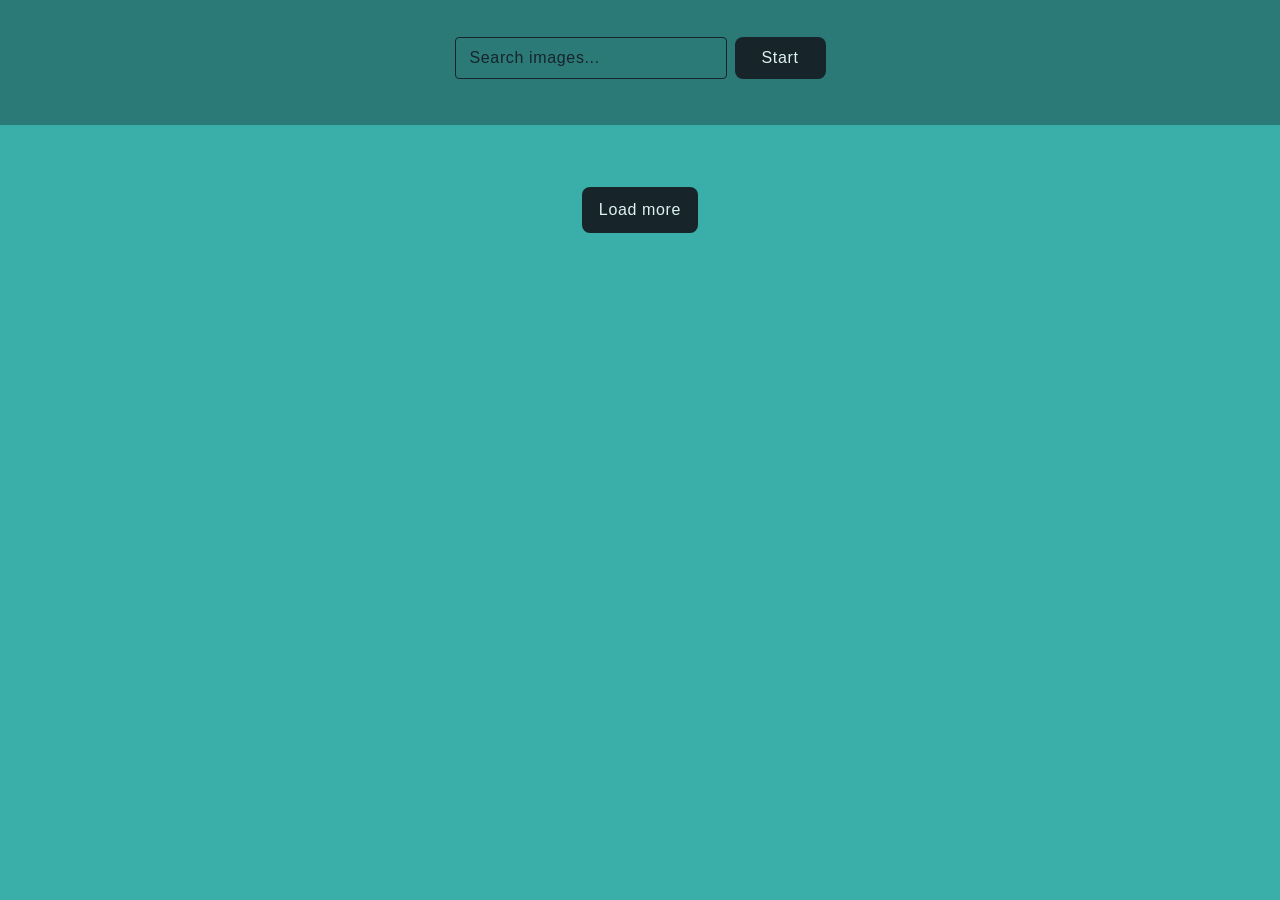
<file: src/index.html>
<!DOCTYPE html>
<html lang="en">
  <head>
    <meta charset="UTF-8" />
    <meta name="viewport" content="width=device-width, initial-scale=1.0" />
    <title>HW-12</title>
    <link rel="stylesheet" href="./css/styles.css" />
    <script type="module" src="./main.js"></script>
  </head>
  <body>

    <main>
      <div class="container">
        <div class="container form-container">
          <form class="search-form">
            <div class="input-group">
              <input class="search-input" type="search" name="search" placeholder="placeholder"/>
              <span class="span">Search images...</span>
            </div>
            <button class="search-button">Start</button>
          </form>
        </div>

        <ul class="gallery"></ul>
        <button class="load-more-images">Load more</button>
      </div>
    </main>

  </body>
</html>
</file>
<file: src/css/styles.css>
*,
*::before,
*::after {
  box-sizing: border-box;
}

body {
  font-family: "Montserrat", sans-serif;
  background-color: var(--seafoam-mint);
  background-size: cover;
  margin: 0;
}
:root {
  --charcoal-teal: #17252A;
  --deep-lagoon: #2B7A78;
  --seafoam-mint: #3AAFA9;
  --frosted-aqua: #DEF2F1;
  --pure-white: #FEFFFF;
}

main {
  height: 100%;
}

p,
h3 {
  margin: 0;
}

ul {
  margin: 0;
  padding: 0;
  list-style: none;
}

a {
  color: currentColor;
  text-decoration: none;
}

img {
  display: block;
  max-width: 100%;
  height: auto;
}

button {
  cursor: pointer;
}

.container {
  position: sticky;
  top: 0;
  z-index: 2;

  padding-bottom: 10px;
  margin: 0 auto;
  margin-bottom: 15px;

  max-width: 1440px;
}

.container:has(.gallery li) {
  background-color: #2b7a7770;
}

.form-container {
  background-color: var(--deep-lagoon);
  height: 125px;
  margin-bottom: 32px;

  display: flex;
  justify-content: center;
  align-items: center;
}

.search-form {
  max-width: 371px;
  min-height: 40px;

  display: flex;
  gap: 8px;
}

.input-group {
  position: relative;
}

.search-input {
  padding: 8px 16px;

  width: 272px;
  min-height: 40px;
  border-radius: 4px;
  border: 1px solid var(--charcoal-teal);
  outline: none;

  background: var(--deep-lagoon);

  font-weight: 400;
  font-size: 16px;
  line-height: 150%;
  letter-spacing: 0.04em;
  color: #343434;

  transition: border 350ms;
}

.search-input:hover,
.search-input:focus {
  border: 1px solid var(--seafoam-mint);
}

.search-input::placeholder {
  color: transparent;
}

.span {
  position: absolute;
  top: 50%;
  left: 13px;
  transform: translateY(-50%);

  padding: 0 2px;

  font-weight: 400;
  font-size: 16px;
  line-height: 150%;
  letter-spacing: 0.04em;
  color: var(--charcoal-teal);

  pointer-events: none;
  transition: 350ms;
}

.search-input:not(:focus)+.span {
  border-left-color: var(--charcoal-teal);
  border-right-color: var(--charcoal-teal);
}

.search-input:not(:placeholder-shown)+.span {
  top: 0;
  left: -7px;

  scale: 0.8;
  border-left: 1px solid var(--charcoal-teal);
  border-right: 1px solid var(--charcoal-teal);
  padding-left: 10px;
  padding-right: 10px;
  background-color: var(--deep-lagoon);
}

.search-input:focus+.span,
.search-input:hover+.span {
  top: 0;
  left: -7px;

  scale: 0.8;
  border-left: 1px solid var(--seafoam-mint);
  border-right: 1px solid var(--seafoam-mint);
  padding-left: 10px;
  padding-right: 10px;
  background-color: var(--deep-lagoon);
  color: var(--seafoam-mint);
}

.search-button {
  position: relative;

  border-radius: 8px;
  border: 1px solid transparent;
  padding: 8px 16px;
  width: 91px;
  min-height: 40px;

  background-color: var(--charcoal-teal);

  font-weight: 500;
  font-size: 16px;
  line-height: 150%;
  letter-spacing: 0.04em;
  color: var(--frosted-aqua);

  transition: all 350ms;
}

.search-button:hover {
  background-color: transparent;
  border: 1px solid var(--charcoal-teal);
  color: var(--charcoal-teal);
}

.gallery {
  display: flex;
  justify-content: center;
  flex-wrap: wrap;
  gap: 24px;

  max-width: 1128px;
  margin: 0 auto;
  margin-bottom: 30px;
}

.list-item {
  max-width: 360px;
  height: 248px;

  width: calc((100% - 48px) / 3);
  border: 1px solid var(--charcoal-teal);
  border-radius: 4px;

  transition: 350ms;
}

.list-item:hover {
  transform: scale(1.1);
  border-color: var(--frosted-aqua);
}

.gallery-image {
  height: 200px;
  width: 360px;
  object-fit: cover;
  border-top-right-radius: 4px;
  border-top-left-radius: 4px;
}

.description-list {
  display: flex;
  flex-wrap: wrap;
  justify-content: center;
  align-items: center;
  gap: 8px 24px;
  background-color: #2b7a7793;
}

.description-item {
  text-align: center;
  display: flex;
  flex-direction: column;
  gap: 4px;

  margin-top: 4px;
}

.description-item h3 {
  font-weight: 600;
  font-size: 12px;
  line-height: 133%;
  letter-spacing: 0.04em;
  color: var(--charcoal-teal);

  transition: all 350ms;
}

.description-item p {
  font-weight: 400;
  font-size: 12px;
  line-height: 200%;
  letter-spacing: 0.04em;
  color: var(--charcoal-teal);

  transition: all 350ms;
}

.list-item:hover .description-item h3,
.list-item:hover .description-item p {
  color: var(--frosted-aqua);
}

.load-more-images {
  display: block;
  margin: 25px auto;
  border-radius: 8px;
  border: 1px solid transparent;
  padding: 10px 16px;
  min-height: 40px;

  background-color: var(--charcoal-teal);

  font-weight: 500;
  font-size: 16px;
  line-height: 150%;
  letter-spacing: 0.04em;
  color: var(--frosted-aqua);

  transition: background-color 350ms;
}

.load-more-images:hover {
  background-color: transparent;
  border: 1px solid var(--charcoal-teal);
  color: var(--charcoal-teal);
}

.loader {
  margin: 0 auto;
  color: var(--pure-white);
  font-size: 45px;
  text-indent: -9999em;
  overflow: hidden;
  width: 1em;
  height: 1em;
  border-radius: 50%;
  position: relative;
  transform: translateZ(0);
  animation: mltShdSpin 1.7s infinite ease, round 1.7s infinite ease;
}

@keyframes mltShdSpin {
  0% {
    box-shadow: 0 -0.83em 0 -0.4em,
      0 -0.83em 0 -0.42em, 0 -0.83em 0 -0.44em,
      0 -0.83em 0 -0.46em, 0 -0.83em 0 -0.477em;
  }

  5%,
  95% {
    box-shadow: 0 -0.83em 0 -0.4em,
      0 -0.83em 0 -0.42em, 0 -0.83em 0 -0.44em,
      0 -0.83em 0 -0.46em, 0 -0.83em 0 -0.477em;
  }

  10%,
  59% {
    box-shadow: 0 -0.83em 0 -0.4em,
      -0.087em -0.825em 0 -0.42em, -0.173em -0.812em 0 -0.44em,
      -0.256em -0.789em 0 -0.46em, -0.297em -0.775em 0 -0.477em;
  }

  20% {
    box-shadow: 0 -0.83em 0 -0.4em, -0.338em -0.758em 0 -0.42em,
      -0.555em -0.617em 0 -0.44em, -0.671em -0.488em 0 -0.46em,
      -0.749em -0.34em 0 -0.477em;
  }

  38% {
    box-shadow: 0 -0.83em 0 -0.4em, -0.377em -0.74em 0 -0.42em,
      -0.645em -0.522em 0 -0.44em, -0.775em -0.297em 0 -0.46em,
      -0.82em -0.09em 0 -0.477em;
  }

  100% {
    box-shadow: 0 -0.83em 0 -0.4em, 0 -0.83em 0 -0.42em,
      0 -0.83em 0 -0.44em, 0 -0.83em 0 -0.46em, 0 -0.83em 0 -0.477em;
  }
}

@keyframes round {
  0% {
    transform: rotate(0deg)
  }

  100% {
    transform: rotate(360deg)
  }
}
</file>
